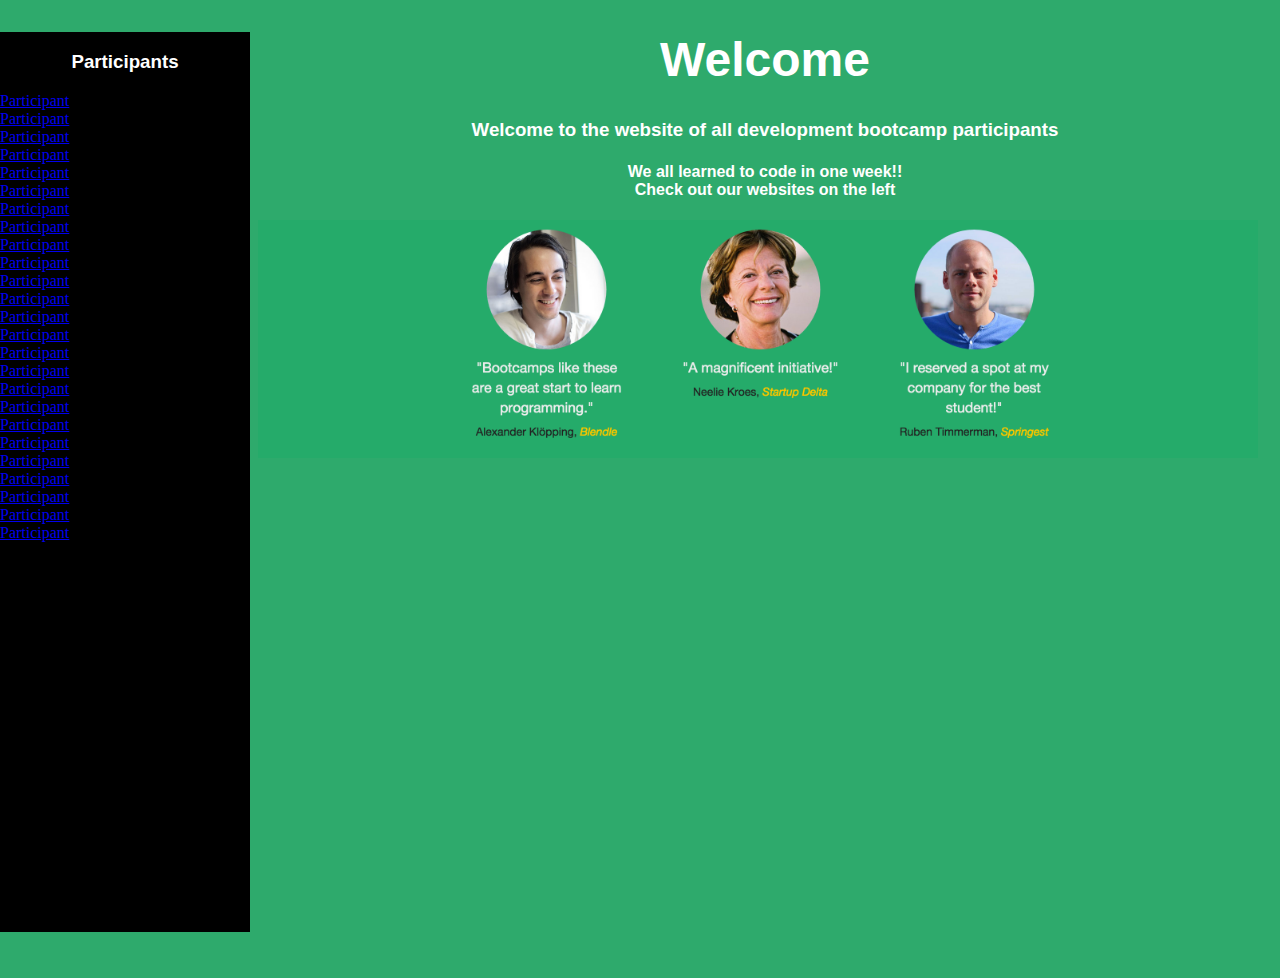
<file: Index/Index.html>
<!DOCTYPE html>
<html>
<head>
  <title>Home</title>
  <link rel="stylesheet" href="style.css">
</head>

<body>
<div id="wrapper">
    <div id="sidebar-wrapper">
        <ul class="sidebar-nav">
        	<h3>Participants</h3>
            <li class="sidebar-brand"><a href="#">Participant</a></li>
            <li><a href="#">Participant</a></li>
            <li><a href="#">Participant</a></li>
            <li><a href="#">Participant</a></li>
            <li><a href="#">Participant</a></li>
            <li><a href="#">Participant</a></li>
            <li><a href="#">Participant</a></li>
            <li><a href="#">Participant</a></li>
            <li><a href="#">Participant</a></li>
            <li><a href="#">Participant</a></li>
            <li><a href="#">Participant</a></li>
            <li><a href="#">Participant</a></li>
            <li><a href="#">Participant</a></li>
            <li><a href="#">Participant</a></li>
            <li><a href="#">Participant</a></li>
            <li><a href="#">Participant</a></li>
            <li><a href="#">Participant</a></li>
            <li><a href="#">Participant</a></li>
            <li><a href="#">Participant</a></li>
            <li><a href="#">Participant</a></li>
            <li><a href="#">Participant</a></li>
            <li><a href="#">Participant</a></li>
            <li><a href="#">Participant</a></li>
            <li><a href="#">Participant</a></li>
            <li><a href="#">Participant</a></li>
        </ul>
    </div>
    <div id="page-content-wrapper">
        <div class="page-content">
            <div class="container">
                <div class="row">
                    <div class="col-md-12">
                        <div>
	<h1>Welcome</h1>

	<h3> Welcome to the website of all development bootcamp participants</h3>
	<h4>We all learned to code in one week!!<br>
		Check out our websites on the left<br>
		</h4>
	<p><img class="image" src="Cheat_image.png" width="1000"></p>
</div>

                    </div>
                </div>
            </div>
        </div>
    </div>
</div>

	</body>
	</html>
</file>
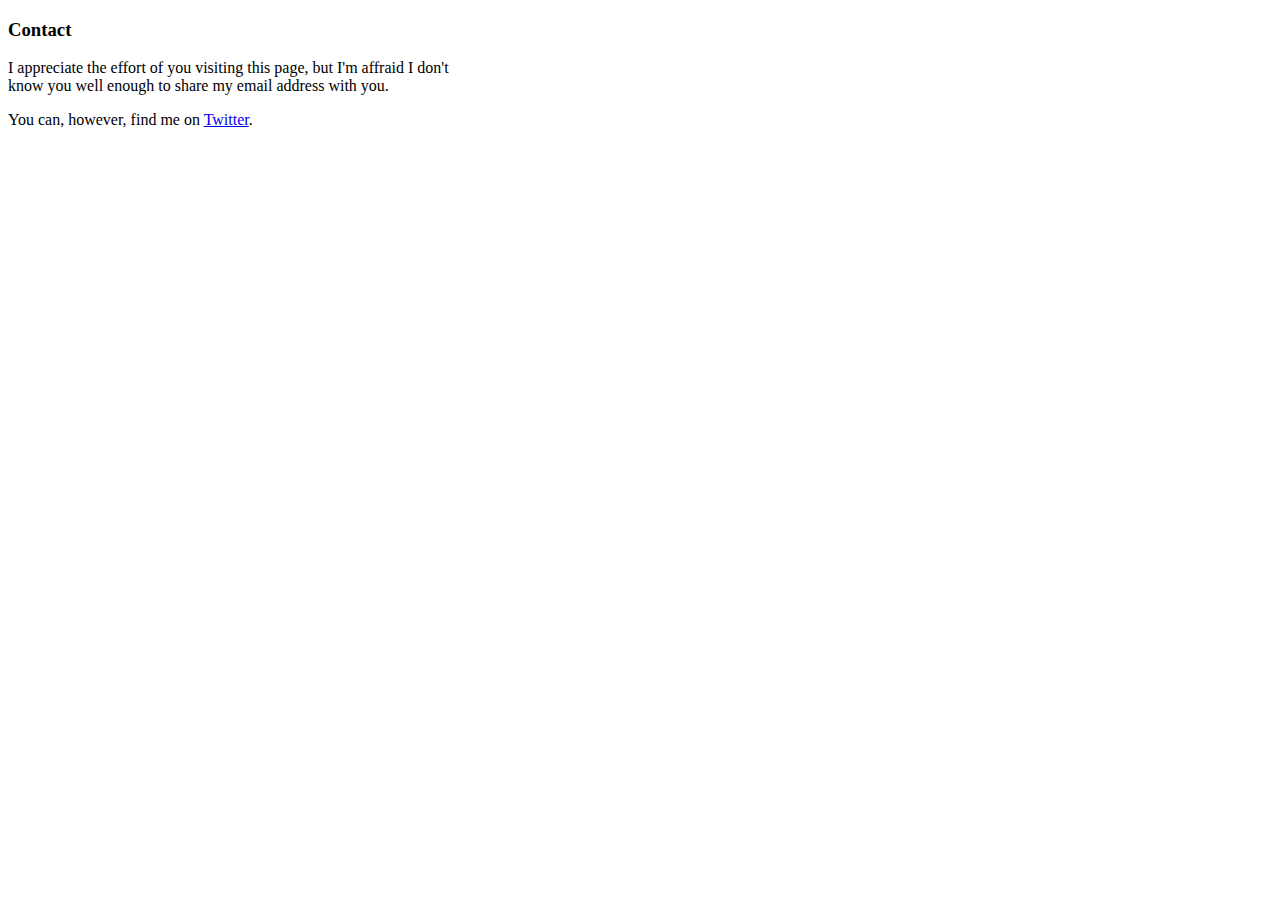
<file: Frontend/contact.html>
<!DOCTYPE html>
<html>
<head>
  <title>Contact</title>
</head>
<body>
  <h3>Contact</h3>

  I appreciate the effort of you visiting this page, but I'm affraid I don't<br>
  know you well enough to share my email address with you.

  <p>You can, however, find me on <a href="https://twitter.com/">Twitter</a>.</p>
</body>
</html>
</file>
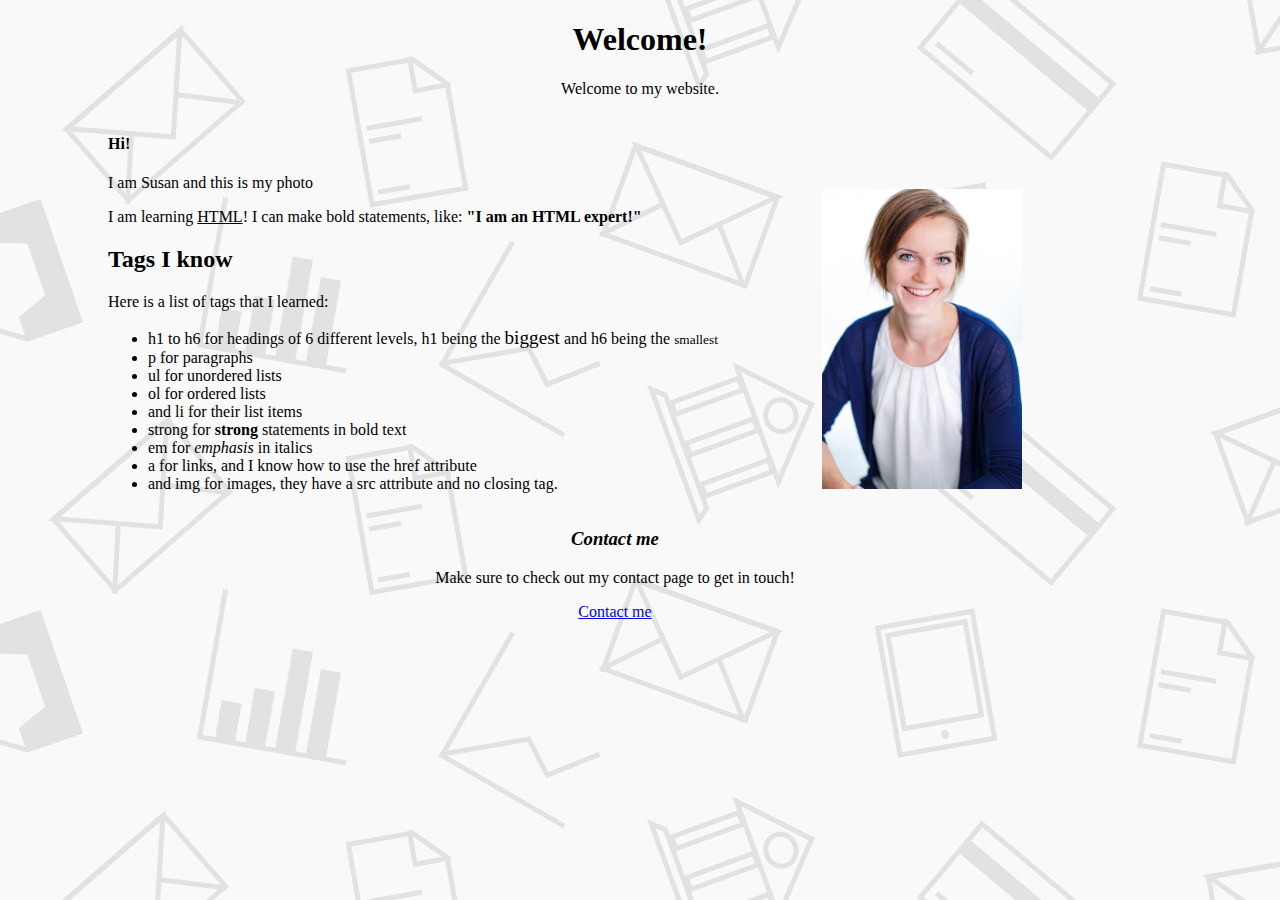
<file: Frontend/home.html>
<!DOCTYPE html>
<html>
<head>
  <title>Home</title>
  <link rel="stylesheet" href="style.css">
</head>

<body>

  <h1>Welcome!</h1>
  <p align="center">Welcome to my website.</p>

<div class="one">
  <h4>Hi!</h4>
  <p>I am Susan and this is my photo</p>

  <p>I am learning <u>HTML</u>!

  I can make bold statements, like:

  <strong>"I am an HTML expert!"</strong></p>


  <h2>Tags I know</h2>

  Here is a list of tags that I learned:
<ul>
  <li>h1 to h6 for headings of 6 different levels, h1 being the <big>biggest</big> and h6 being the <small>smallest</small> </li>
  <li>p for paragraphs</li>
  <li>ul for unordered lists</li>
  <li>ol for ordered lists</li>
  <li>and li for their list items</li>
  <li>strong for <strong>strong</strong> statements in bold text</li>
  <li>em for <em>emphasis</em> in italics</li>
  <li>a for links, and I know how to use the href attribute</li>
  <li>and img for images, they have a src attribute and no closing tag.</li>
</ul>
</div>
<div>
<p><img src= "isifotografie-9811.jpg" width="200"></p>
</div>
<div class="three">
<h3>Contact me</h3>
<p>Make sure to check out my contact page to get in touch!</p>
<a href="contact.html">Contact me</a></h2>
</div>


</body>
</html>
</file>
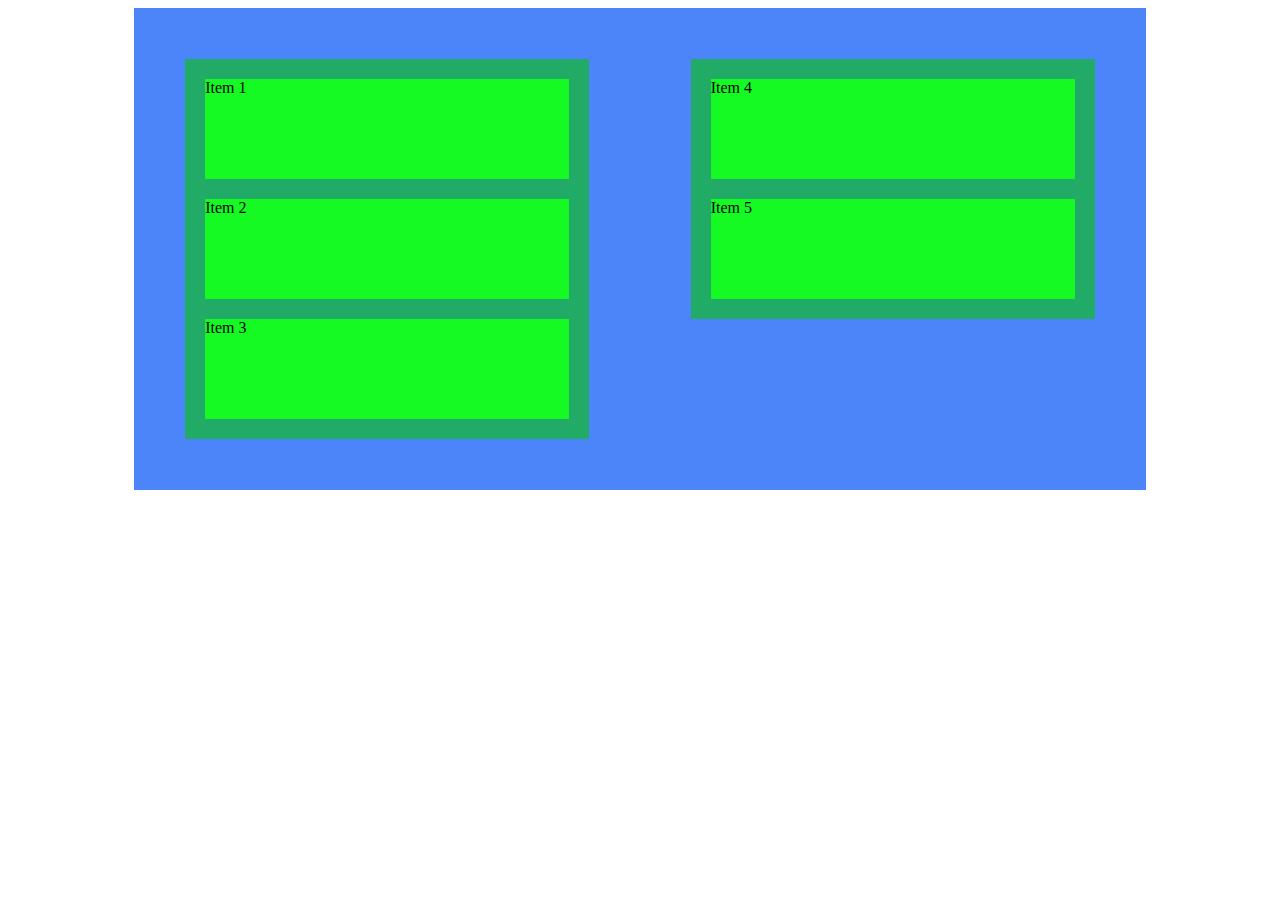
<file: Frontend/voorbeeld.html>
<!DOCTYPE html>
<html>
<head>
  <title>Home</title>
  <style>
    .container {
      width: 80%;
      background-color: #4c85f9;
      margin: 0 auto;

      overflow: auto;
      zoom: 1;
    }

    .column {
      background-color: #22aa67;
      margin: 5%;
      width: 40%;
      float: left;
    }

    .item {
      background-color: #14fa22;
      margin: 5%;
      height: 100px;
    }

    @media screen and (max-width: 500px) {
      .column {
        float: none;
        width: auto;
      }
    }

  </style>
</head>
<body>

<div class="container">
  <div class="column">
    <div class="item">Item 1</div>
    <div class="item">Item 2</div>
    <div class="item">Item 3</div>
  </div>
  <div class="column">
    <div class="item">Item 4</div>
    <div class="item">Item 5</div>
  </div>
</div>
</body>
</html>
</file>
<file: Index/style.css>
body{
    background-color: #2eaa6c;
}
h1 {
    text-align: center;
    color: white;
    font-style: bold;
    font-family: Helvetica;
    font-size: 36pt; }
h2 {
    text-align: left;
    color: black;
    font-family: Georgia; }


h3{
    color:white;
    text-align: center;
    font-style: bold;
    font-family: Helvetica;
}

h4{
    color:white;
    text-align:center;
    font-family: Helvetica;
}


.image{
    margin-bottom: 500px;
}


#wrapper {
  padding-left: 250px;
  transition: all 0.4s ease 0s;
}

#sidebar-wrapper {
  margin-left: -250px;
  left: 250px;
  width: 250px;
  background: #000;
  position: fixed;
  height: 100%;
  overflow-y: auto;
  z-index: 1000;
  transition: all 0.4s ease 0s;
}

#page-content-wrapper {
  width: 100%;
}

.sidebar-nav {
  position: absolute;
  top: 0;
  width: 250px;
  list-style: none;
  margin: 0;
  padding: 0;

}

@media (max-width:767px) {

    #wrapper {
      padding-left: 0;
    }

    #sidebar-wrapper {
      left: 0;
    }

    #wrapper.active {
      position: relative;
      left: 250px;
    }

    #wrapper.active #sidebar-wrapper {
      left: 250px;
      width: 250px;
      transition: all 0.4s ease 0s;
    }

}
</file>
<file: Frontend/style.css>
body{
	background-image: url("splash.png")
}
h1 {
	text-align: center;
	color: black;
	font-family: Georgia; }
h2 {
	text-align: left;
	color: black;
	font-family: Georgia; }


h3{
	text-align: center;
	font-style: italic;
}


div {
	margin-left: 100px;
 	display: inline-block;
}​


.one, .two{
	text-align: center;
	font-family:Georgia;)
}

.three{
	display: inherit;
	text-align: center;
	margin-left: -50px;
}


.center { text-align: center; list-style-position:inside;}
</file>
